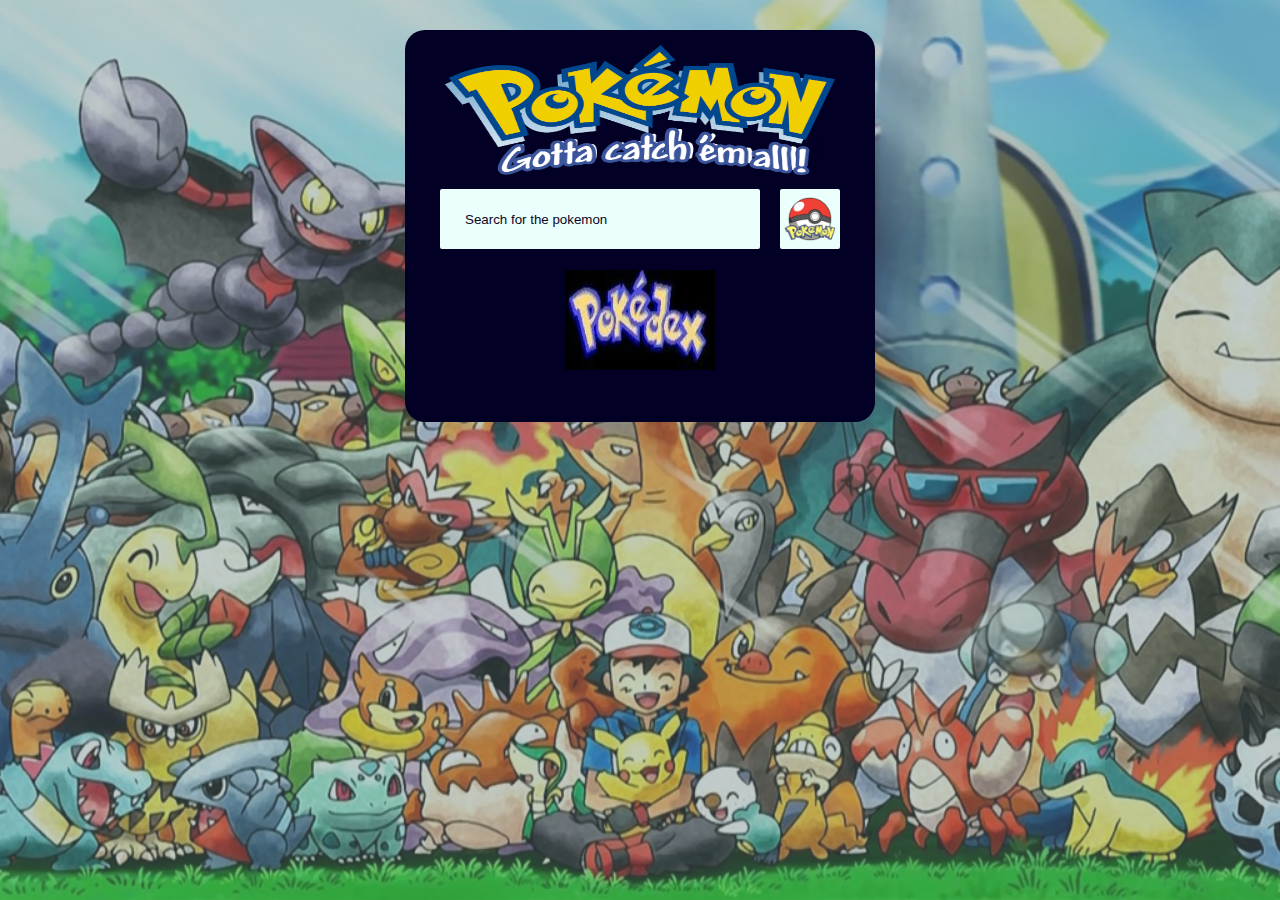
<file: index.html>
<!DOCTYPE html>
<html lang="en">
<head>
    <meta charset="UTF-8">
    <meta name="viewport" content="width=device-width, initial-scale=1.0">
    <title>PokeDex</title>
    <link rel="stylesheet" href="pokestyle.css">
    <link class="favi" rel="shortcut icon" href="toppng.com-pokeball-1158x1156.png" type="image/x-icon">
</head>
<body>
    
    <div class="bgc-card">
        <img src="ed1.png" class="bgc-image">
    
    <div class="card">
        <!-- <img src="toppng.com-best-team-by-davidbksandrade-on-deviantart-pokemon-ash-1048x762.png" class="bgc-image"> -->
        <img src="pngaaa.com-14403.png" class="pokemonheading">
        <div class="search">
            
            <div class="searchmenu">
                <input type="text" id="input" class="autocomplete-input" placeholder="Search for the pokemon">
                <ul class="autocomplete-list" id="list">
                </ul>
            </div>
            
            <button><img src="pngaaa.com-96250.png"></button>
        </div>
        <div class="pokemonImage">
            <img id="poke-icon" src="Screenshot 2024-06-28 172339.png">
           
                <h2 class="changetext"></h2>
           
            <div class="type">
                <h2 class="abilities"></h2>                
            </div>
            <div class="type">
                <h2 class="poke-type"></h2>
            </div>
            
            <div class="details">
                <div class="training">
                    <div class="stat1">
                        <p class="height"></p>
                    </div>
                    <div class="stat1">
                        <p class="weight"></p>
                    </div>
                    <div class="stat1">
                        <p class="happy"></p>
                    </div>
                    <div class="stat1">
                        <p class="exp"></p>
                    </div>
                    <div class="stat1">
                        <p class="growth"></p>
                    </div>
                    <div class="stat1">
                        <p class="baby"></p>
                    </div>
                    
                    <div class="stat1">
                        <p class="legend"></p>
                    </div>
                </div>
                <div class="base-stats">
                    <div class="stat2">
                        <p class="health"></p>
                    </div>
                    <div class="stat2">
                        <p class="attack"></p>
                    </div>
                    <div class="stat2">
                        <p class="defense"></p>
                    </div>
                    <div class="stat2">
                        <p class="speed"></p>
                    </div>
                    <div class="stat2">
                        <p class="color"></p>
                    </div>
                    <div class="stat2">
                        <p class="shape"></p>
                    </div>
                    <div class="stat2">
                        <p class="mythical"></p>
                    </div>
                </div>
            </div>
            <div class="moves">
                <ul class="movename"></ul>
                <p class="movedescription"></p>
            </div>
            <ul id="pokemon-list"></ul>
        </div>

    </div>
</div>
    <script src="pokedex.js"></script>

</body>
</html>
</file>
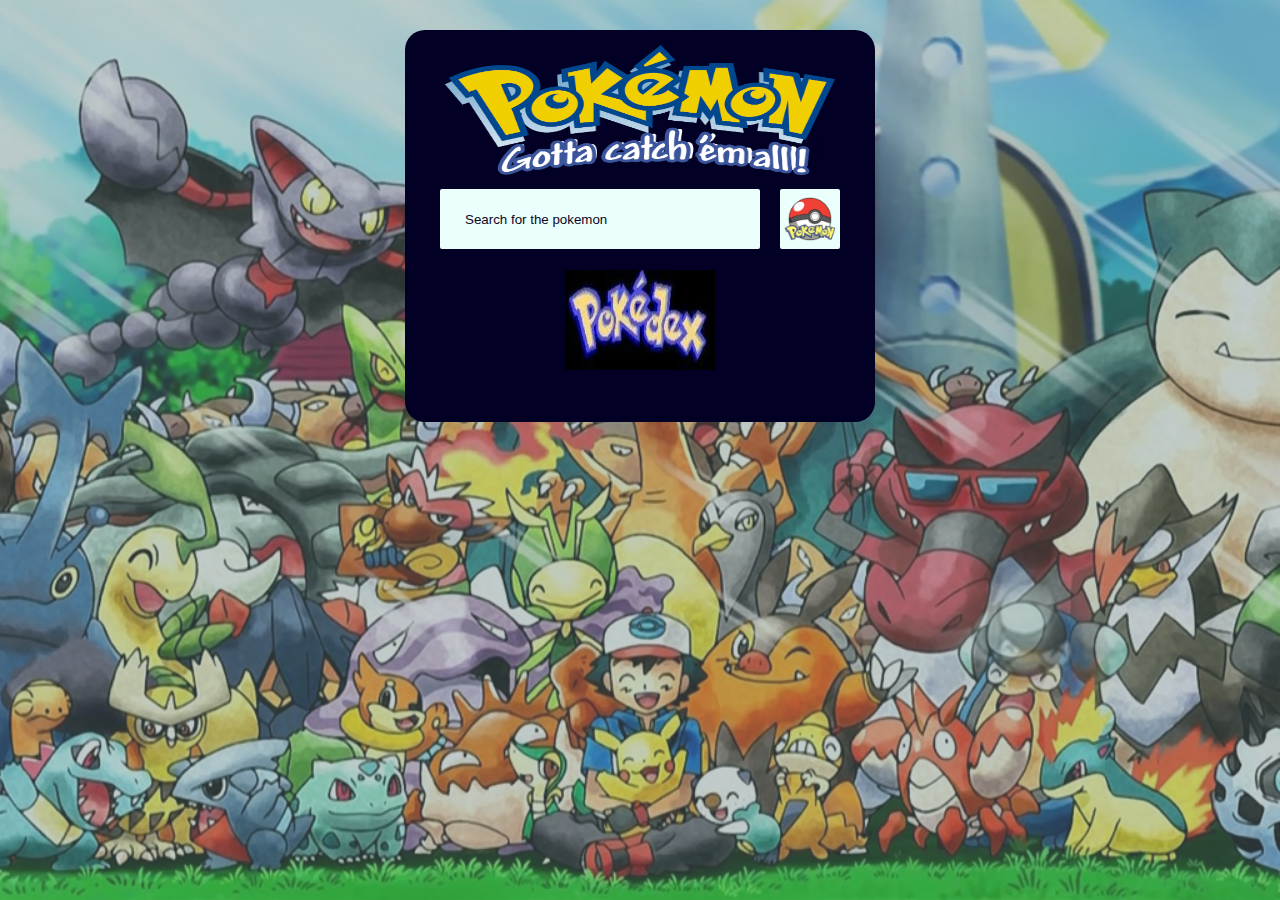
<file: poke.html>
<!DOCTYPE html>
<html lang="en">
<head>
    <meta charset="UTF-8">
    <meta name="viewport" content="width=device-width, initial-scale=1.0">
    <title>PokeDex</title>
    <link rel="stylesheet" href="pokestyle.css">
    <link class="favi" rel="shortcut icon" href="toppng.com-pokeball-1158x1156.png" type="image/x-icon">
</head>
<body>
    
    <div class="bgc-card">
        <img src="ed1.png" class="bgc-image">
    
    <div class="card">
        <!-- <img src="toppng.com-best-team-by-davidbksandrade-on-deviantart-pokemon-ash-1048x762.png" class="bgc-image"> -->
        <img src="pngaaa.com-14403.png" class="pokemonheading">
        <div class="search">
            
            <div class="searchmenu">
                <input type="text" id="input" class="autocomplete-input" placeholder="Search for the pokemon">
                <ul class="autocomplete-list" id="list">
                </ul>
            </div>
            
            <button><img src="pngaaa.com-96250.png"></button>
        </div>
        <div class="pokemonImage">
            <img id="poke-icon" src="Screenshot 2024-06-28 172339.png">
           
                <h2 class="changetext"></h2>
           
            <div class="type">
                <h2 class="abilities"></h2>                
            </div>
            <div class="type">
                <h2 class="poke-type"></h2>
            </div>
            
            <div class="details">
                <div class="training">
                    <div class="stat1">
                        <p class="height"></p>
                    </div>
                    <div class="stat1">
                        <p class="weight"></p>
                    </div>
                    <div class="stat1">
                        <p class="happy"></p>
                    </div>
                    <div class="stat1">
                        <p class="exp"></p>
                    </div>
                    <div class="stat1">
                        <p class="growth"></p>
                    </div>
                    <div class="stat1">
                        <p class="baby"></p>
                    </div>
                    
                    <div class="stat1">
                        <p class="legend"></p>
                    </div>
                </div>
                <div class="base-stats">
                    <div class="stat2">
                        <p class="health"></p>
                    </div>
                    <div class="stat2">
                        <p class="attack"></p>
                    </div>
                    <div class="stat2">
                        <p class="defense"></p>
                    </div>
                    <div class="stat2">
                        <p class="speed"></p>
                    </div>
                    <div class="stat2">
                        <p class="color"></p>
                    </div>
                    <div class="stat2">
                        <p class="shape"></p>
                    </div>
                    <div class="stat2">
                        <p class="mythical"></p>
                    </div>
                </div>
            </div>
            <div class="moves">
                <ul class="movename"></ul>
                <p class="movedescription"></p>
            </div>
            <ul id="pokemon-list"></ul>
        </div>

    </div>
</div>
    <script src="pokedex.js"></script>

</body>
</html>
</file>
<file: pokestyle.css>
*{
    margin: 0;
    padding: 0;
    font-family: 'Segoe UI', Tahoma, Geneva, Verdana, sans-serif;
    box-sizing: border-box;
    transition: all 0.3s linear;
}
.favi{
    color:red
}
body{
    background:#67817d;
    transition: all 0.3s linear;
}
.bgc-card{
    position: relative;
    width: 100%;
    height: 100vh;
    overflow: hidden;
}
.bgc-image{
    position: absolute;
    top: 0;
    left: 0;
    width: 100%;
    height: 100%;
    object-fit: cover; /* Ensures the image covers the entire container */
    opacity: 0.6; /* Transparency */
    z-index: 1;
}
.card{
    width: 90%;
    max-width: 470px;
    background: rgb(2,0,36);
/* background: linear-gradient(90deg, rgba(2,0,36,1) 0%, rgba(9,9,121,1) 35%, rgb(20, 63, 180) 100%); */
    color: #fff;
    margin: 30px auto;
    min-height: 300px;
    position: relative;
    border-radius: 20px;
    opacity: 1;
    padding: 15px 35px;
    padding-bottom: 30px;
    text-align: center;
    position: relative;
    z-index: 2;
}
.pokemonheading{
    width: 390px;
    
    cursor: pointer;
    height: 140px;
    padding-bottom: 10px;
    animation: width 0.2s ease forwards;
}
.pokemonheading:hover{
    width: 400px;
    color: aqua;
}
.search{
    width: 100%;
    display: flex;
    align-items: start;
    justify-content: space-between;
    margin: 0;
    padding: 0;
}
.searchmenu{
    width: 80%;
    position: relative;
}
.searchmenu .autocomplete-input{
    border: 0;
    width: 100%;
    outline: 0;
    background:#ebfffc;
    color: #120526;
    padding: 10px 25px;
    height: 60px;
    border-radius: 2px;
    margin-right: 16px;
    
}
.autocomplete-input:hover{
    color: rgb(164, 255, 255);
    background: cadetblue;
}
.autocomplete-input::placeholder{
    color: #0c0524;
}
.autocomplete-list{
    list-style: none;
    margin-top: 1px;
    width: 100%;
    background:#ebfffc;
    color: #120526;
    padding-top: 0;
    position: relative;
    max-height: 200px;
    overflow-y: auto;
}
.autocomplete-list li{
    display: flex;
    color: #0c0524;
    padding: 10px 10px;
    width: 100%;
    cursor: pointer;
}
.autocomplete-list li:hover{
    display: flex;
    color: #08062d;
    background: rgb(75, 125, 126);
    padding: 10px 10px;
    width: 100%;
    cursor: pointer;
}
/* .searchh form .list{
    width: 100%;
    border: 0;
    outline: 0;
    background:#ebfffc;
    list-style: none;
    display: flex;
    flex-direction: column;
    align-items: start;
    justify-content: space-between;
    color: #555;
    padding: 10px 25px;
    height: 200px;
    border-radius: 30px;
    flex: 1;
    margin-right: 16px;
    font-size: 18px;
} */

.search button{
    border: 0;
    outline: 0;
    background:#ebfffc;
    border-radius: 2px;
    width: 15%;
    height: 60px;
    cursor: pointer;
}
.search button:hover{
    background:cadetblue;
    border-radius: 2px;
    width: 15%;
    height: 60px;
    cursor: pointer;
}
.search button img{
    width: 60px;
}
#poke-icon{
    padding-top: 20px;
    width: 150px;
    cursor: pointer;
    height: 120px;
}
#poke-icon:hover{
    padding-top: 20px;
    width: 170px;
    cursor: pointer;
    height: 140px;
}
.changetext{
    font-size: 18px;
    color: #87ffed;
    width: 100%;
    text-align: center;
}
.type{
    display: flex;
    flex-direction: row;
    padding-top: 2px;
    padding-bottom: 2px;
    justify-content: center;
    align-items: center;
    gap: 4px;
}
.type p{
    color:chocolate;
    font-weight: 700;
    font-size: 18px;
}
.type h2{
    font-size: 18px;
    font-weight: 500;
    color:burlywood;
    text-transform: uppercase;
}
.details{
    display: flex;
    flex-direction: row;
    justify-content: space-between;
}
.training{
    padding-top: 10px;
    display: flex;
    flex-direction: column;
}
.base-stats{
    padding-top: 10px;
    display: flex;
    flex-direction: column;
}
.stat1{
    display: flex;
    flex-direction: row;
    gap: 5px;
}
.stat1 p{
    font-weight: 500;
    color:rgb(64, 162, 165);
}
.stat2 p{
    color:rgb(64, 162, 165);
    font-weight: 500;
}
.stat2{
    display: flex;
    flex-direction: row;
    gap: 5px;
}
</file>
